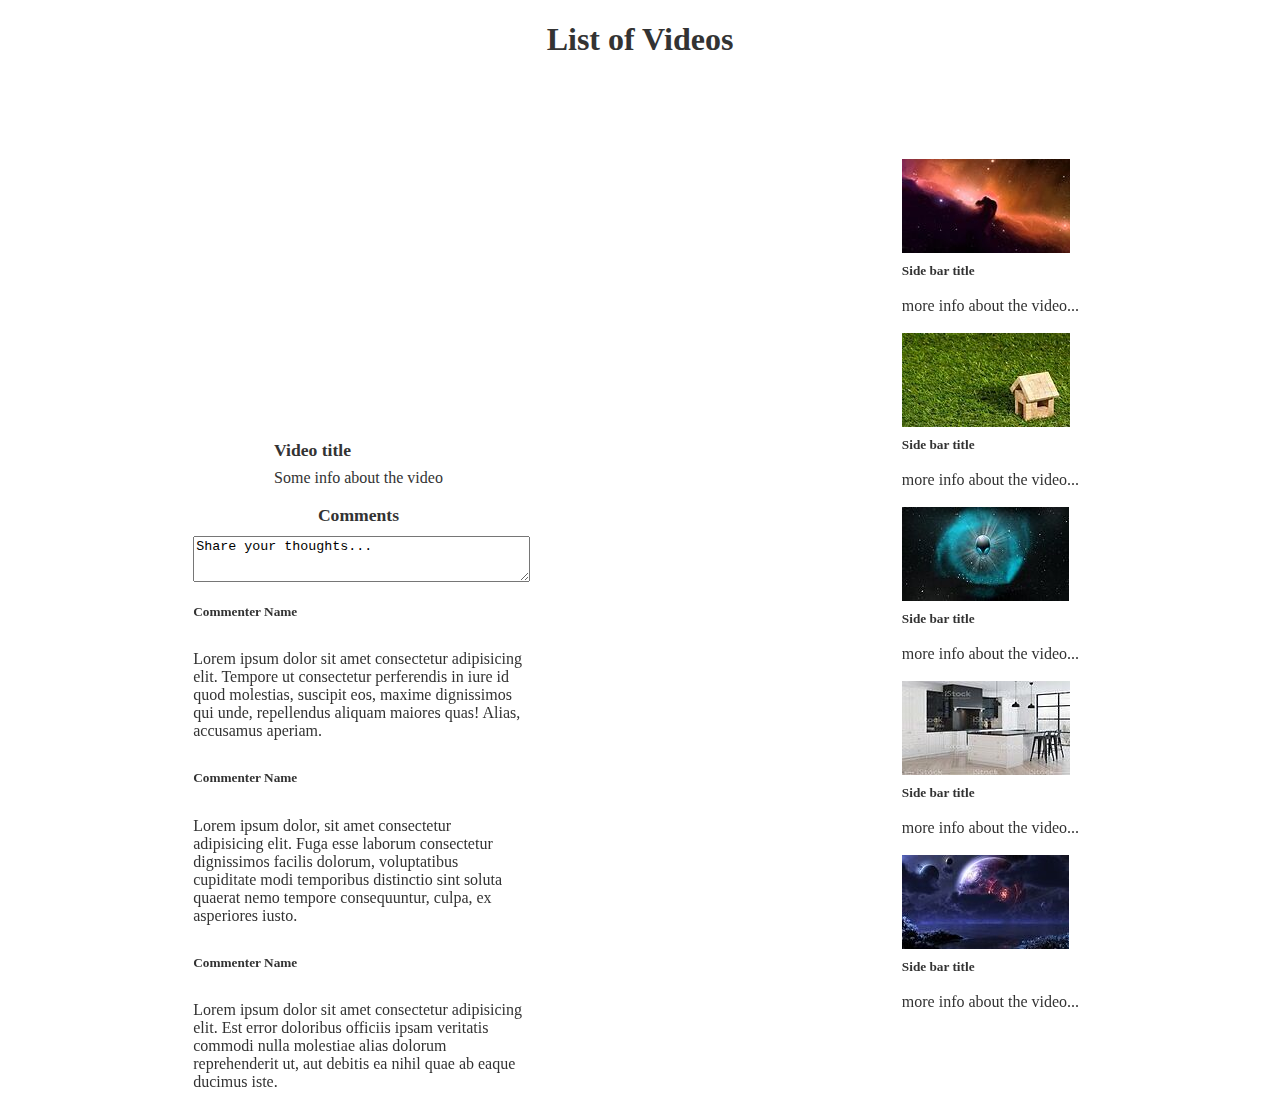
<file: index.html>
<!DOCTYPE html>
<html lang="en">
<head>
    <meta charset="UTF-8">
    <meta http-equiv="X-UA-Compatible" content="IE=edge">
    <meta name="viewport" content="width=device-width, initial-scale=1.0">
    <link rel="stylesheet" href="css/odin_style.css">
    <title>Videos</title>
</head>
<body>
    <h1 class="title">List of Videos</h1>
    <div class="contents">
        <div class="content-wrapper">
           <div id="video">
                <div class="content-video">
                    <iframe width="560" height="315" src="https://www.youtube.com/embed/22m27MhzSQs" title="YouTube video player" frameborder="0" allow="accelerometer; autoplay; clipboard-write; encrypted-media; gyroscope; picture-in-picture" allowfullscreen></iframe>
                    <div class="video-info">
                        <h4 class="video-title">Video title</h4>
                        <p class="video-text">Some info about the video</p>
                    </div>
                </div>
           </div>
           <div id="comments">
            <h4>Comments</h4>
                <viv class="comment-wrapper">
                    <div class="commenter-text">
                        <textarea name="comment" id="comment-text-box" cols="30" rows="10">Share your thoughts...</textarea>
                    </div>
                    <div class="commenter-text">
                        <h5 class="comment-title">Commenter Name</h5>
                       <p>Lorem ipsum dolor sit amet consectetur adipisicing elit. Tempore ut consectetur perferendis in iure id quod molestias, suscipit eos, maxime dignissimos qui unde, repellendus aliquam maiores quas! Alias, accusamus aperiam.</p>
                    </div>
                    <div class="commenter-text">
                        <h5 class="comment-title">Commenter Name</h5>
                       <p>Lorem ipsum dolor, sit amet consectetur adipisicing elit. Fuga esse laborum consectetur dignissimos facilis dolorum, voluptatibus cupiditate modi temporibus distinctio sint soluta quaerat nemo tempore consequuntur, culpa, ex asperiores iusto.</p>
                    </div>
                    <div class="commenter-text">
                        <h5 class="comment-title">Commenter Name</h5>
                       <p>Lorem ipsum dolor sit amet consectetur adipisicing elit. Est error doloribus officiis ipsam veritatis commodi nulla molestiae alias dolorum reprehenderit ut, aut debitis ea nihil quae ab eaque ducimus iste.</p>
                    </div>
                </viv>
            </div>
        </div>
        <div class="sidebar">
            <div id="sidebar">
                <div class="sidebar-wrapper">
                    <a href="#" class="sidebar-video"><img src="img/pic1_168x94.jpeg" alt=""></a>
                    <h5 class="sidebar-title">Side bar title</h5>
                    <p class="sidebar-text">more info about the video...</p>
                </div>
            </div>
    
            <div id="sidebar">
                <div class="sidebar-wrapper">
                    <a href="#" class="sidebar-video"><img src="img/pic2.jpg" alt=""></a>
                    <h5 class="sidebar-title">Side bar title</h5>
                    <p class="sidebar-text">more info about the video...</p>
                </div>
          </div>
          <div id="sidebar">
            <div class="sidebar-wrapper">
                <a href="#" class="sidebar-video"><img src="img/pic5.jpg" alt=""></a>
                <h5 class="sidebar-title">Side bar title</h5>
                <p class="sidebar-text">more info about the video...</p>
            </div>
        </div>

        <div id="sidebar">
            <div class="sidebar-wrapper">
                <a href="#" class="sidebar-video"><img src="img/pic7.jpg" alt=""></a>
                <h5 class="sidebar-title">Side bar title</h5>
                <p class="sidebar-text">more info about the video...</p>
            </div>
      </div>
      <div id="sidebar">
        <div class="sidebar-wrapper">
            <a href="#" class="sidebar-video"><img src="img/space.jpg" alt=""></a>
            <h5 class="sidebar-title">Side bar title</h5>
            <p class="sidebar-text">more info about the video...</p>
        </div>
    </div>
   </div>
    </div>
</body>
</html>
</file>
<file: css/odin_style.css>
body {
    color: #333;
}

div {
    display: flex;
    justify-content: center;
    align-items: center;
    align-content: center;
    flex-wrap: nowrap;
    flex-direction: row;
}

button {
    display: flex;
}

button:hover, button:active, button:focus {
    outline: none;
    cursor: pointer;
}

h4 {
    font-size: 1.1em;
    margin: 0;
}

p {
    font-size: 1em;
    margin: 0.5em 0;
}

a > img {
    display: block;
}

/* =========================== */

.title {
    text-align: center;
}
.content-wrapper {
    max-width: 70em;
    flex-direction: column;
    margin: auto;
    padding: 0;
}
.content-video {
    flex-direction: column;
    margin: 0 10px;
    
    padding: 0;
}

/* =========================== */
.video-info {
    align-items: flex-start;
    flex-direction: column;
    margin: 10px 0;
}
#video {
    margin-top: 5%;
}

/* =========================== */
#comments {
    flex-direction: column;
    
   
}
.comment-wrapper {
    flex-direction: column;
    justify-content: center;
    align-items: flex-start;
    width: 50%;
    margin: 10px 0;
}
.commenter-text {
    flex-direction:column;
    flex-basis:70%;
    align-items:flex-start;
    padding:0 10px;
}
#comment-text-box {
    width: 100%;
    height: 40px;
}

/* =========================== */
.sidebar {
    flex-direction: column;
    flex-basis: 100%;
    justify-content: center;
  
}
.sidebar-wrapper {
    flex-direction: column;
    align-items: flex-start;
}

.sidebar-title {
    margin: 10px 0;
}
#sidebar {
    margin-left: 0;
    margin-bottom: 10px;
}
</file>
